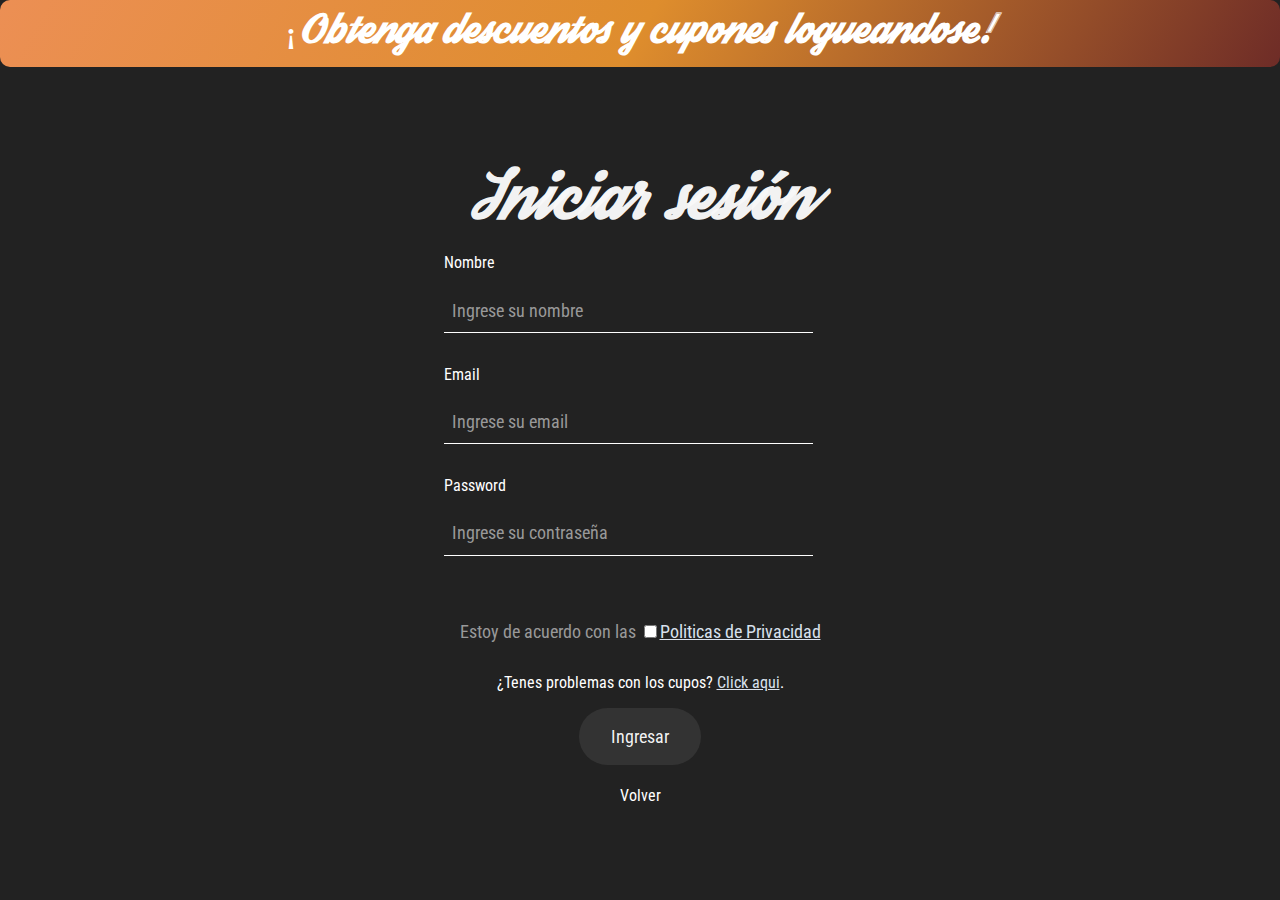
<file: login.html>
<!DOCTYPE html>
<html lang="es">
<head>
    <meta charset="UTF-8">
    <meta http-equiv="X-UA-Compatible" content="IE=edge">
    <meta name="viewport" content="width=device-width, initial-scale=1.0">
    <meta name="theme-color" content="#1E1E1E" />
    <link rel="preconnect" href="https://fonts.googleapis.com">
    <link rel="preconnect" href="https://fonts.gstatic.com" crossorigin>
    <link href="https://fonts.googleapis.com/css2?family=Roboto+Condensed&display=swap" rel="stylesheet">
    <link rel="stylesheet" href="styles.css">
    <link rel="stylesheet" href="fuentes.css">
    <title>Login</title>

</head>
<body>


   

    <div class="container-form">
        <h2 class="form_subtitle">¡Obtenga descuentos y cupones logueandose!</h2>

        <form class="form">
            <p class="alerta"></p>
            <h2 class="form__title">Iniciar sesión</h2>
            
            <div class="form__container">
                <div class="form__grouper">
                    <label for="name">Nombre</label>
                    <input type="text" id="name" class="form__input name" placeholder="Ingrese su nombre">
                </div>
                <!-- <div class="form__grouper">
                    <input type="text" id="user" class="form__input" placeholder=" ingrese su usuario">
                </div> -->
                <div class="form__grouper">
                    <label for="email">Email</label>
                    <input type="email" id="email" class="form__input mail" placeholder="Ingrese su email">
                </div>
                <div class="form__grouper">
                    <label for="password">Password</label>
                    <input type="password" id="password" class="form__input pass" placeholder="Ingrese su contraseña">
                </div>
            </div>
            <div class="form__politics">
                
                <p class="paragraph__politics">Estoy de acuerdo con las <input  type="checkbox" name="" id=""><a href="#">Politicas de Privacidad</a></p>
                <p class="form_paragraph">¿Tenes problemas con los cupos? <a href="#" class="form_link">Click aqui</a>.</p>
                <input type="submit" class="form__submit" value="Ingresar"></input>
                <!-- <input type="submit" class="form__submit" value="ingresar"> -->
           
            </div>
        </form>

        <div class="container-volver">
            <a href="index.html">Volver</a>
    
        </div>
    </div>

<script src="app.js"></script>
   
</body>
</html>
</file>
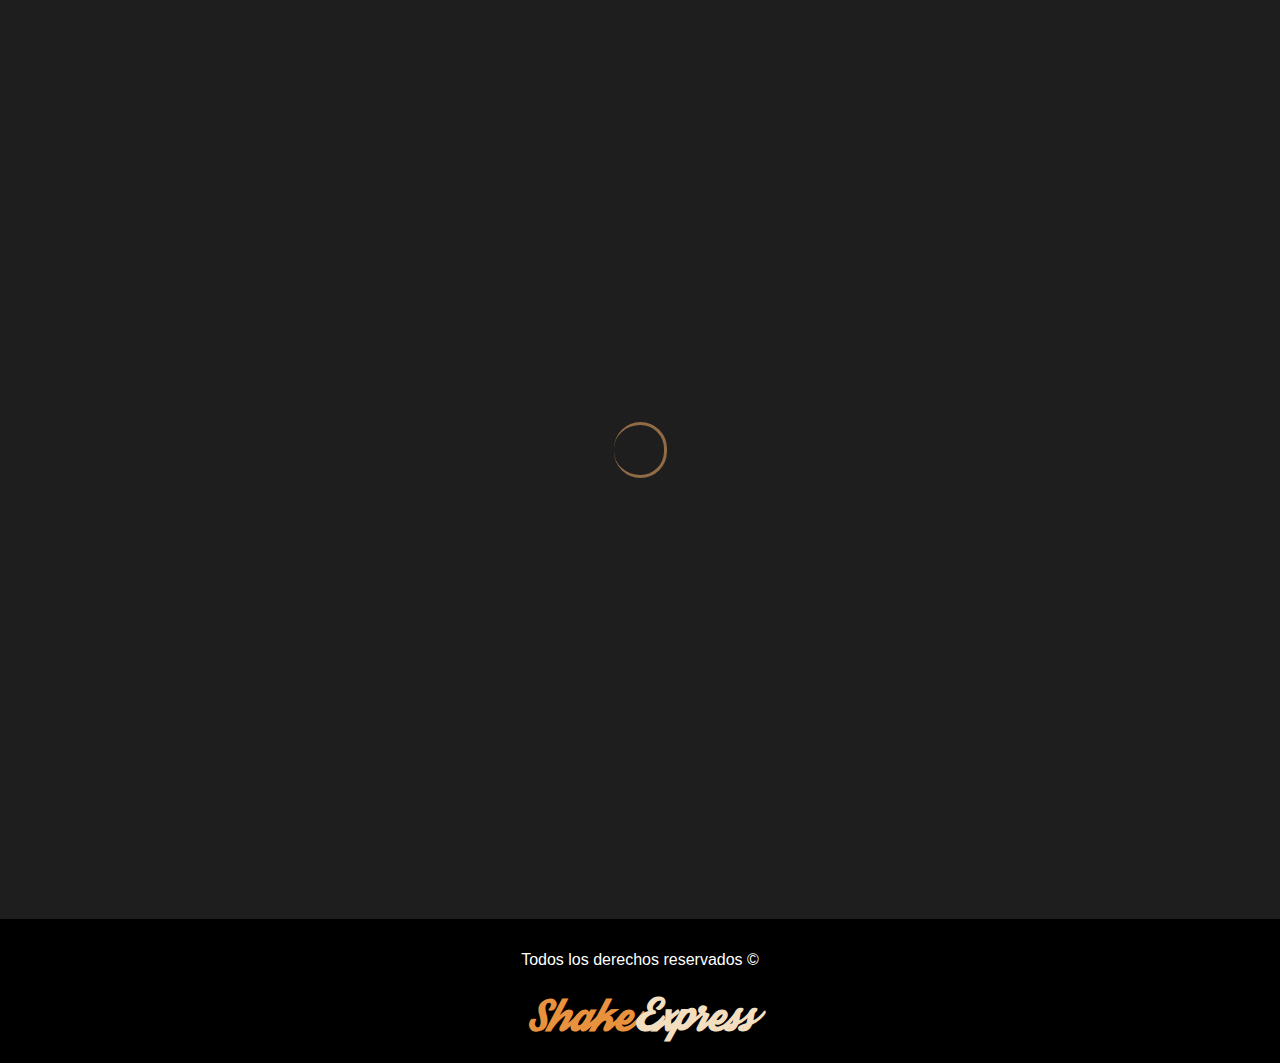
<file: productos.html>
<!DOCTYPE html>
<html lang="es">
<head>
    <meta charset="UTF-8">
    <meta http-equiv="X-UA-Compatible" content="IE=edge">
    <meta name="viewport" content="width=device-width, initial-scale=1.0">
    <link rel="stylesheet" href="fuentes.css">
    <link rel="stylesheet" href="styles.css">

    <title>Producto</title>
</head>
<body>


    <header class="header2">
        <div class="container-menu">
            <div class="menu">
                <picture><img  loading=" lazy " src="Imagenes/menu.png" alt="MENU"></picture>
            </div>
        </div>
        <div class="container-header">
        
      
            <div class="navegacion">
                <a href="index.html" class="active">Inicio</a>
                <a href="" class="smooth">Menu</a>
                <a href="#localidad" class="smooth">Localidad</a>
                <div class="container-logo">
                    <div class="container-img-logo">
                        <picture><img loading="lazy" src="Imagenes/logo2.png" alt="Logo"></picture>
                    </div>
                    <div class="container-logo-text">
                        <h1>Shake<span>Express</span></h1>
                    </div>
           
                  
                </div>
                <a href="#nosotros" class="smooth">Nosotros</a>
                <a href="#productos" class="smooth">Nuestros Productos</a>
                <a href="login.html" class="">Login</a>
            </div>
        </div>

        
      
    </header>
  

    <div class="spin">
        <div class="container-spin">

        </div>
    </div>


    <!--MainDesc-->
    <section class="desc">

        <div class="img">
            <img class="brownie" src="Imagenes/brownie.jpg" alt="Braunie de chocolate">
        </div>
        

        <div class="descText">
            <h1>Brownies De Chocolate</h1>
            <p>Un brownie es un bizcocho de chocolate pequeño, típico de la gastronomía de Estados Unidos. Se llama así por su color marrón oscuro, o brown en inglés. A veces se cubre con jarabe espeso de chocolate y puede llevar dentro trocitos de nueces, chocolate butterscotch o mantequilla de maní. <br>
            No conozco nada más denso y con tanto sabor a chocolate como un buen brownie. Es el postre que más nos gusta en ShakeExpress, con una ligera capa crujiente en su exterior y todo el sabor a chocolate en su interior, denso, jugoso y deliciosamente adictivo, jamas nos cansamos de hacerlos.
            </p>
        </div>
    </section>


    <footer class="footer"><p>Todos los derechos reservados &copy</p>
        <div class="container-logo">
         
            <div class="container-logo-text">
                <h1>Shake<span>Express</span></h1>
            </div>

          
          
        </div>
 </footer>



    <script src="app.js"></script>
</body>
</html>
</file>
<file: styles.css>
html{
    box-sizing: inherit;
    height: 100%;
}
body{
    box-sizing: border-box;
    margin: 0;
    padding: 0;
    height: 100%;
    overflow-y: hidden;
}
:root{
    --marronOscuro: #48292A;
    --marron: #916B45;
    --marronClaro: #E9923E;
    --negro: #1E1E1E;
    --beige: #F3DFC0;
    --blanco: #FFFF;
    --fuentePrincipal:'Roboto Condensed', sans-serif;
}




.header{
    width: 100%;
    height: 100%;
    position: relative;

   

}

.header2{
    position: absolute;
    height: 100%;

    width: 100%;
}

.navegacion{
    visibility: hidden;
    display: flex;
    flex-direction: column;
    align-items: center;
}

.visible{
    visibility: visible;
}
.navegacion a{
text-decoration: none;
margin: .2rem 0;
font-size: 1.5rem;
color: var(--blanco);
transition: color .5s ease-in-out;
display: block;
text-align: center;

}
.navegacion a:hover{
    color: var(--marronClaro);
}

.container-header{
    position: absolute;
    background-color: rgba(0, 0, 0, 0.772);
    width: 0%;
    height: 100%;
    z-index: 100;
    margin: 0 auto;
    display: flex;
    flex-direction: column;
    align-items: center;
    justify-content: center;
    transition: width .5s ease-in-out;

    

}
.container-logo{
    display: flex;
    align-items: center;
    justify-content: center;
    line-height: .2rem;

}

.container-logo h1{
    color: var(--marronClaro);
    font-size: 1.4rem;
}
.container-logo span{
    color: var(--beige);
}
.container-img-logo{
    line-height: 5rem;
    width: 50px;
}

.container-logo-text{
    margin-top: 1rem;
}


@media(min-width:350px){

    .container-logo{
     
        justify-content: space-evenly;
        line-height: .2rem;
        width: 300px;
    }
    .container-logo h1{
        color: var(--marronClaro);
        font-size: 2rem;
    }

}

/*HERO*/
.hero{
    height: 100%;
}

.container-hero{
   display: flex;
   flex-direction: column;
   align-items: center;
   justify-content: center;
   
    height: 100%;
}

.hero-text{
    opacity: 0;
    color: white;
    width: 100%;
    text-align: center;
}


.hero-text h2{
    font-family: var(--fuentePrincipal);
    text-transform: uppercase;
    font-size: 3rem;
    margin: 0;
}
.hero-text p{
 font-size: 1rem;
}
.hero-text span{
    color: #E9923E;
    margin-right: .4rem;

}
.hero-img{

width: 200px;
height: 200px;
margin: 0 auto;
filter: drop-shadow(1px 1px 3px var(--beige)) brightness(.9);
animation: rotar 25s linear infinite, aparecer 3s linear;
}

.hero-img img{
    object-fit: cover;

}
@media(min-width:350px){
    .hero-img{

        width: 160px;
        height: 160px;
      
        }

}

@media(min-width:790px){
    .hero-text p{
        font-size: 1.3rem;
       }
    .hero-text h2{
     
     
        font-size: 6rem;
        margin: 0;
    }
    .hero-img{
        width: 250px;
        height: 250px;
    }
}

@media(min-width:1200px){
    .container-hero{
        display: grid;
        grid-template-columns: 1fr 1fr;
        place-items: center;
    }

    .hero-text h2{
     
     
        font-size: 7rem;
        margin: 0;
    }

    .hero-text{
       text-align: left;
        width: 600px;
    }


    .hero-img{
        width: 430px;
        height: 430px;
        margin: 0;
     
        }
}



img{
    display: block;
    width: 100%;
    height: 100%;
}
video{
    display: block;
    width: 100%;
    height: 100%;
    object-fit: cover;
}

.active{
    color: var(--marronClaro) !important;
}
.container-video{
    z-index: -1;
    position: absolute;
    top: 0;
    width: 100%;
    height: 100%;

    filter: brightness(.5);
}







/*SPIN*/


.spin{
    background-color: var(--negro);
    display: flex;
    align-items: center;
    justify-content: center;
    height: 100vh;
    position: absolute;
    width: 100%;
    z-index: 100000;
}
.container-spin{
    border: 3px solid var(--marron);
    height: 50px;
    width: 50px;
    border-radius: 70px;
    border-left: none;
    animation: rotar 2s linear infinite;
}

.remover{
    display: none;
}

.navVisible{
    display: block;
}


/*MENU*/
.container-menu{

    position: relative;
    width: 100%;

    max-width: 1700px;
    margin: 0 auto;    


}
.menu{
    
    padding: 1rem 0;
    z-index: 10000;
    position: absolute;
    width: 32px;
}
.menu:hover{
    cursor: pointer;
}

.width-100{
    width: 100% !important;
}

/*NOSOTROS*/

.nosotros{
    padding: 9rem 2rem;
}

.container-nosotros{
    max-width: 1570px;
    margin: 0 auto;
    display: flex;
    flex-direction: column;
    align-items: center;
    justify-content: center;
 
}



.nosotros-text h2{
    text-align: center;
    color: var(--negro);
    font-size: 3rem;
    border-left: 4px solid var(--marronClaro);
    padding: 0;
    text-transform: uppercase;
    margin: 0;
}
.nosotros-text p{
    text-align: center;
    font-size: 1.1rem;
}

.nosotros-img{
   filter: drop-shadow(5px 5px 5px rgba(186,186,186,1));
   width: auto;
}
.nosotros-img img{
    border-radius: 70px;
}

@media(min-width:690px){

    .nosotros-text h2{
    
        font-size: 5rem;
        padding: 0 1rem;
       
      
    }

    .nosotros-text p{
        text-align: center;
        font-size: 1.4rem;
    }
    
    .nosotros-img{
        filter: drop-shadow(5px 5px 5px rgba(186,186,186,1));
        width: 700px;
     }
}

@media(min-width:1590px){
    .container-nosotros{
        display: grid;
        grid-template-columns: 1.3fr 1fr;
        column-gap: 3rem;
    }
    .nosotros-img{
        width: auto;
     }

     .nosotros-text h2{
        text-align: left;
        font-size: 5rem;
        padding: 0 1rem;
   
    }
    .nosotros-text p{
        text-align: left;

    }

}

/*FOOTER*/

.footer{
    padding: 1rem 0;
    background-color: black;
    color: white;
    text-align: center;
}
.footer .container-logo{
    margin: 0 auto;
}

.aparecer{
    animation: aparecer 1s linear;
    opacity: 1;
}

@keyframes aparecer {
    0%{
        opacity: 0;
    }
    100%{
        opacity: 1;
    }
}

@keyframes rotar {
    0%{
    transform: rotate(0deg);
    }
    100%{
        transform: rotate(360deg);
    }
}


/*JOAQUIN*/
/* SECTION__2 */

/* estilizando el div bebidas__container */



.bebidas__title h2{
    margin: 0;
    color:#222;
    font-size: 6vh;
    text-align: center;
    text-transform: uppercase;
    filter: drop-shadow(5px 5px 5px rgba(240,240,240,1));
   
    
}

@media(min-width:300px){
    
    .bebidas__title h2{
     
        font-size: 8vh;
     
       
        
    }

}

/* estilizando el div line__color */



/* estilizando el div coffe__container */
.coffe__container{
    display: flex;
    flex-direction: row;
    flex-wrap: wrap;
    align-items: center;
    justify-content: center;
    gap: 15px;

}

/* estilizando el div tarjet__container */
.tarjet__container{
    margin: 1rem 0;
    display: flex;
    flex-direction: column;
    align-items: center;
    justify-content: center;
    height: 270px;
}


/* estilizando el div coffee__background */
.tarjet__background{
    display: flex;
    align-items: center;
    justify-content: center;
    width: 150px;
    position: relative;
    height: 150px;
    margin: 20px;
    border-radius: 50%;
    background-color: var(--negro);
    transition: color, 200ms ease;
}

.tarjet__background a{
    height: 100%;
    width: 100%;
    position: absolute;
}

/* estilizando el hover del div coffee__background */
.tarjet__background:hover{
    border: 5px solid var(--marronClaro);
}

.tarjet__background img{
    width: 100px;
    transition: transform, 200ms ease;
}

.tarjet__background img:hover{
    transform: scale(1.1);
    cursor: pointer;
}   


.tarjet_background .coffe_img{
    width: 140px;
}

/* estilizando el div coffe__title */
.coffe__title{
    text-align: center;
    width: 220px;
    color: #222;
    filter: drop-shadow(1px 2px 5px rgba(240,240,240,1));
}

.tarjet__background img{
object-fit: cover;
}


/* SHAKES */

/* estilizando las imgs */





#productos{
    padding: 2rem 0;
    background-image: url('Imagenes/productos.jpg');
    background-position: center;
    background-repeat: no-repeat;
background-attachment: fixed;
}


/*LOGIN */

.container-form{
    display: grid;
    place-items: center;
    place-content: center;
    background-color: #222;
    position: relative;
    height: 100%;
    width: 100%;
}
.form{



    /* width: 100%; */
    margin-top: 2rem;
    width: 100%;
    height: 100%;
    display: flex;
    flex-direction: column;
    align-items: center;
    justify-content: center;

}



.form_subtitle{
    font-size: 15px;
    background: linear-gradient(120deg, #ec8f54,#de8d2d,#6e2c27);
    padding: 1rem 0rem;
    position: absolute;
    top: 0%;
    width: 100%;
    margin: 0;
    text-align: center;
    border-radius: 10px;
    animation: titilar 1s linear infinite;
    color: white;
}
@media(min-width:768px){
    
.form_subtitle{
    font-size: 30px;
   
}

}
.form_subtitle h2{
    margin: 0;
}

.form label{
    color: white;
    display: block;
}

.form__title{
    font-size: 3rem;
    text-align: center;
    color: #f9f9f9f9;
    margin: 8px;
}

.form__container{


    width: 100%;
    /* height: 400px; */
}

.form__grouper{
    margin: 12px;
    padding: 2px 0px 2px 0px;

}

.form__input{
    outline: none;
    width: 90%;
    padding: .7rem .5rem;
    background-color: #222;
    border-bottom: 3px solid #bdbdbd;
    border: none;
    border-bottom: 1px solid;
    border-right: none;
    font-size: 18px;
    margin: 1rem 0;
    text-align: start;
    transition: background, border, 200ms ease;
    color: white;
}

.form__input::placeholder{
    color: #999;
}

.form__input:hover{
    background-color: #111;
    border-bottom: 3px solid #616161;
    width: 100%;
}

.form__input:focus{
    background-color: #111;
    border-bottom: 3px solid #616161;
}

.form__politics{
    display: flex;
    flex-direction: column;
    align-items: center;
    justify-content: center;
 
    height: 200px;
}

.form__politics a{
    color: #d9e1ed;
    transition: color, 300ms ease;
}

.form__politics a:hover{
    color: #ec8f54;
}

.paragraph__politics{
    margin: 15px;
    text-align: center;
    font-size: 18px;
    color: #999;
}

.form__submit{
    outline: none;
    border: none;
    padding: 18px 32px 18px 32px;
    font-size: 18px;
    color: #f9f9f9f9;
    background-color: #333;
    border-radius: 50px;
    transition: all 1s ease-in-out;

}
.form__submit:hover{
    background: linear-gradient(120deg, #ec8f54,#de8d2d,#6e2c27);

    cursor: pointer;
    color: white !important;
}
@media(min-width:768px){
    .form__submit{
     
        font-size: 18px;
       
      
    
    }

}


.form_paragraph{
    text-align: center;
    color: white;
}
@media(min-width:768px){
    .form_paragraph{
       text-align: left;
    }

}




.form__submit a{
    text-decoration: none;
}

.form__paragraph{
    margin: 15px;
    text-align: center;
    font-size: 18px;

}

.container-volver a{
  
    text-decoration: none;
    font-size: 1rem;
    color: white;
}



/*Local
idad*/

.localidad{
    width: 100%;
   
    background-color: #1E1E1E;
    color: #FFFF;
}



.localidad{
    background-color: var(--negro);
    width: 100%;
    padding: 5rem 0;

}
.container-localidad{

  
    height: 100%;
    display: flex;
    flex-direction: column;
    align-items: center;
    justify-content: space-around;
}

@media(min-width:1189px){
    .container-localidad{
        display: flex;
        flex-direction: row;
    }
    

}

.localidad_title{
    display: flex;
    flex-direction: column;
    align-items: center;
    justify-content: center;
}

.localidad-text{
  padding: 0 1rem;
}

.text_h2{
    font-size: 2rem;
    margin: 0;
    text-align: center;

}

.text_p{

    font-size: .6rem;
     text-align: center;

}
.container-img{
    width: 60px;
}


@media(min-width:453px){

    .localidad_title{
        display: flex;
        flex-direction: row;
        align-items: center;
        justify-content: center;
    }
    .container-img{
        width: 100px;
    }
    

    .text_h2{
        font-size: 4rem;
        margin: 0;
        text-align: center;
    
    }
    
    .text_p{
    
        font-size: 1rem;
         text-align: center;
    
    }

}

@media(min-width:1103px){
    
    .text_h2{
        font-size: 6rem;
    }
    .text_p{
        font-size: 1.3rem;
        text-align: justify;
        width: 550px;
    }

}

.alerta{
    color: white;
    width: 400px;
    text-align: center;
    padding: .5rem;
    font-weight: 600;
    text-transform: uppercase;
}
.error{
    background-color: red;
}
.exito{
    background-color: rgb(255, 161, 47);
}

iframe{
    border-radius: 50px;
   width: 100%;
   height: 100%;
    box-shadow: 0 4px 8px 0 rgba(236, 236, 236, 0.327), 0 6px 20px 0 rgba(245, 244, 244, 0.316);
}

.mapa{
    width: 200px;
    height: 200px;
}
@media(min-width:453px){
    .mapa{
        width: 300px;
        height: 300px;
    }

}
@media(min-width:637px){
    
    .mapa{
        width: 700px;
        height: 320px;
    }

}

/*MENU*/
.carta{

    background-color: var(--negro);
    color: var(--negro);
    padding: 0 1rem;
}


@media(min-width:405px){
    

    .carta{

  
        padding: 4rem 4rem;
    }

}
.datos-producto{
    width: 100%;
   
}
.datos-producto h2{
    font-size: 1.8rem;
    width: 200px;
}
.h2-nuestro{
    color: white;
    font-size: 1.5rem;
    text-align: center;
    padding: 3rem 0;
    margin: 0;
}
@media(min-width:261px){
    .h2-nuestro{
        color: white;
        font-size: 4rem;
        text-align: center;
        padding: 3rem 0;
        margin: 0;
    }

}
.container-carta-productos{
   
    
    display: grid;
    grid-template-columns: repeat(1,1fr);
    row-gap: 2rem;
    column-gap: 5rem;
}

@media(min-width:621px){
    
    .container-carta-productos{
        padding: 2rem 3rem;
        
        display: grid;
        grid-template-columns: repeat(1,1fr);
        row-gap: 2rem;
        column-gap: 5rem;
    }

    .h2-nuestro{
        color: white;
        font-size: 6rem;
        text-align: center;
        
        margin: 0;
    }

}

@media(min-width:1500px){
    .h2-nuestro{
     text-align: left;
    }
    .container-carta-productos{
        padding: 2rem 3rem;
        
        display: grid;
        grid-template-columns: repeat(3,1fr);
        column-gap: 5rem;
    }

}
.grid-producto{
   display: grid;
   grid-template-columns: repeat(1,1fr);

    background-color: white;;
    border-radius: 30px;
    
}




.container-imagen-producto{
    background-color: #e1e1e1;
    display: flex;
    align-items: center;
    justify-content: center;
}

.datos-producto{

    width: 100%;
    display: flex;
    flex-direction: column;
   justify-content: center;
    align-items: center;
    text-align: center;

}


.carta-desc{
    margin: 0;
    font-size: 1.2rem;
    width: 100%;
}

@media(min-width:1544px){
    .grid-producto{
        grid-template-columns: repeat(2,1fr);
    }
    
    .datos-producto{
        margin: 0 1rem;
        display: flex;
        flex-direction: column;
        align-items: baseline;
        text-align: left;
 
    }

    .carta-desc{
        margin: 0;
        font-size: 1.2rem;
        width: 250px;
    }
}
.carta-precio{
    color: var(--marron);
    font-size: 1.2rem;
    font-weight: 600;
}
.imagen-producto img{
    object-fit: cover;

}
.imagen-producto{
    height: 200px;
}


/**/

/*MAIN DESCRIPTION*/
.desc{
    background-color: var(--negro);
    padding: 3.6rem 4rem;
    display: flex;
    flex-direction: column;
    justify-content: space-evenly;
    align-items: center;
}

.img{
    max-width: 800px;
}

.brownie{
    width: 100%;
    border-radius: 50px;
    /*outline: var(--beige) solid 5px;*/
    box-shadow: 5px 5px 10px rgb(155, 155, 155);
}

.descText{

    width: fit-content;
    margin: 0 3rem;
    text-align: center;
    
}

.descText h1{
    font-size: 3rem;
    color: var(--marronClaro);
    text-shadow: 3px 1px 3px rgba(255, 255, 255, 0.513);
}

.descText p{
    font-size: 20px;
    text-align: justify;
    text-align-last:justify;
    color:white;
}

@media (min-width:1445px){
    .img{
        max-width:max-content;
    }
    .desc{
        height: 80%;
        display: flex;
        flex-direction: row;
        justify-content: space-evenly;
        align-items: center;
    }
    .descText{
        text-align: left;
    }

}

@keyframes titilar {
    0%{
        opacity: 0;
    }
    50%{
        opacity: 1;
    }
    100%{
        opacity: 0;
    }
}
</file>
<file: fuentes.css>
@font-face{
    font-family: Streetwear;
    src: url(font/Streetwear.otf);
}

h1,h2,h3,h4,h5,h6,span{
    font-family: Streetwear;
}
p,label,textarea,input,a,button{
    font-family: 'Roboto Condensed', sans-serif;
}
</file>
